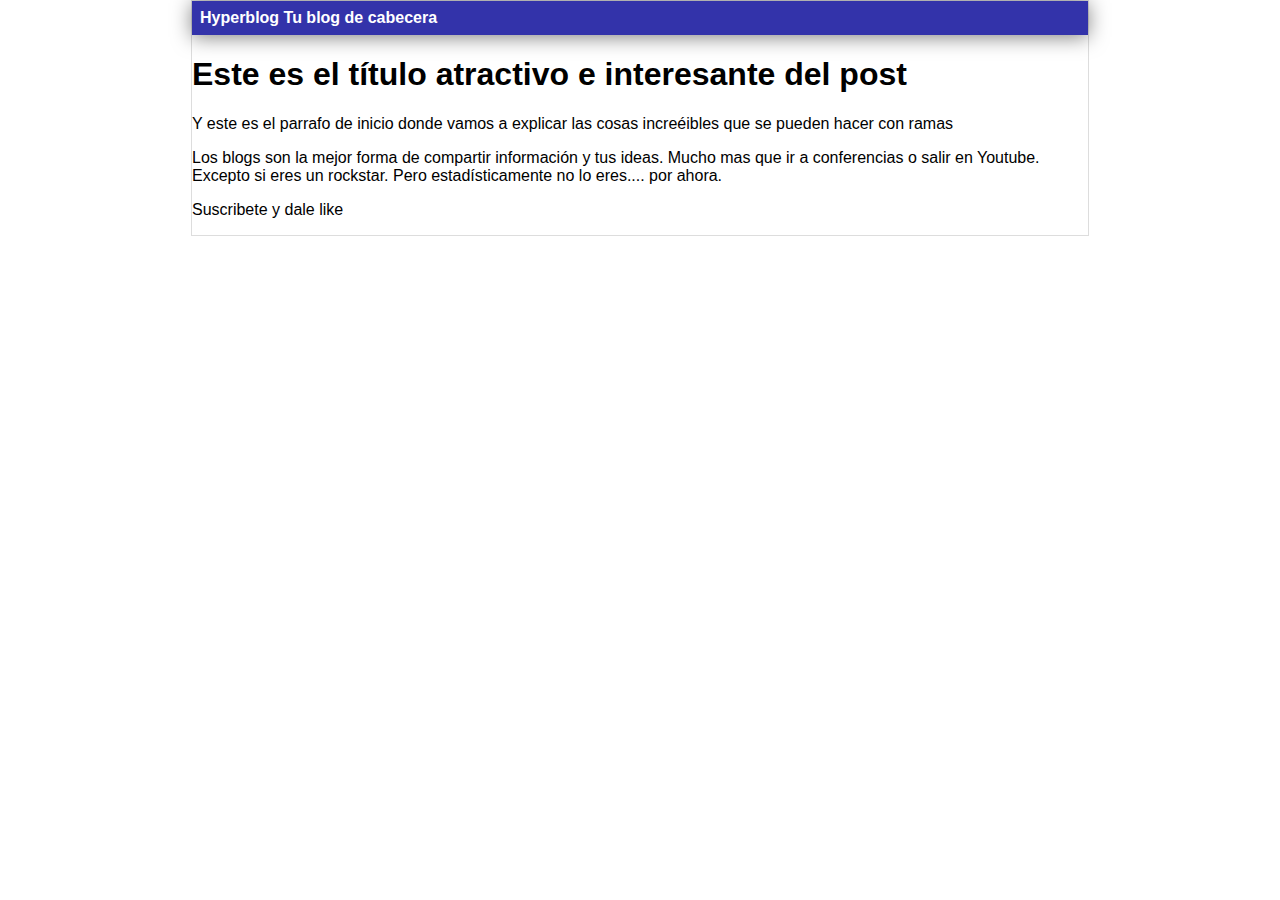
<file: blogpost.html>
<html>
    <head>
        <title>Bienvenido a Hyperblog 2.0</title>
        <link rel="stylesheet" href="css/estilos.css" />
    </head>
    <body>
        <div id="container">
            <div id="cabecera">
                Hyperblog
                <span id="tagline">Tu blog de cabecera</span>
            </div>
            <div id="post">
                <h1>Este es el título atractivo e interesante del post</h1>
                <p>Y este es el parrafo de inicio donde vamos a explicar las cosas increéibles que se pueden hacer con ramas</p>
                <p>Los blogs son la mejor forma de compartir información y tus ideas. Mucho mas que ir a conferencias o salir en Youtube. Excepto si eres un rockstar. Pero estadísticamente no lo eres.... por ahora.</p>
                <p>Suscribete y dale like</p>
            </div>
        </div>
    </body>
</html>
</file>
<file: css/estilos.css>
body
{
    color: black;
    text-align: center;
    font-family: Arial;
    font-size: 16px;
    margin: 0;
    padding: 0;
}

#cabecera
{
    background: #33A;
    box-shadow: 0px 2px 20px 0px rgba(0,0,0,0.5);
    color: white;
    font-weight: bold;
    margin: 0;
    padding: 0.5em;
}


#container
{
    width: 70%;
    padding: 0;
    text-align: left;
    border: 1px solid #DDD;
    margin: 0 auto;
}
</file>
